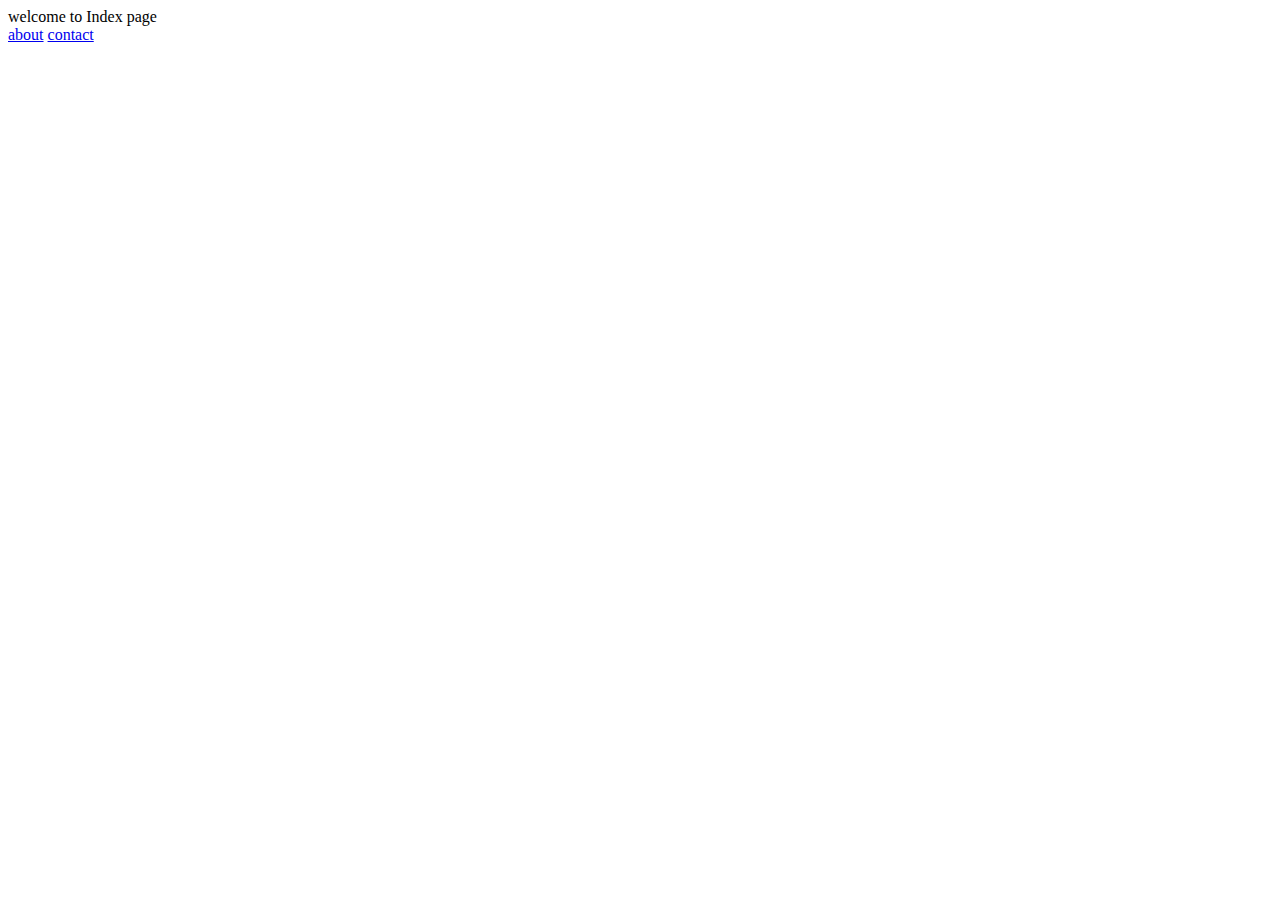
<file: index.html>
<!doctype html>
<html lang="en">
<head>
    <meta charset="UTF-8">
    <meta name="viewport"
          content="width=device-width, user-scalable=no, initial-scale=1.0, maximum-scale=1.0, minimum-scale=1.0">
    <meta http-equiv="X-UA-Compatible" content="ie=edge">
    <title>Document</title>
</head>
<body>
<div>
    <span>welcome to Index page</span>
</div>

<nav>
    <a href="about.html">about</a>
    <a href="contact.html">contact</a>
</nav>

</body>
</html>
</file>
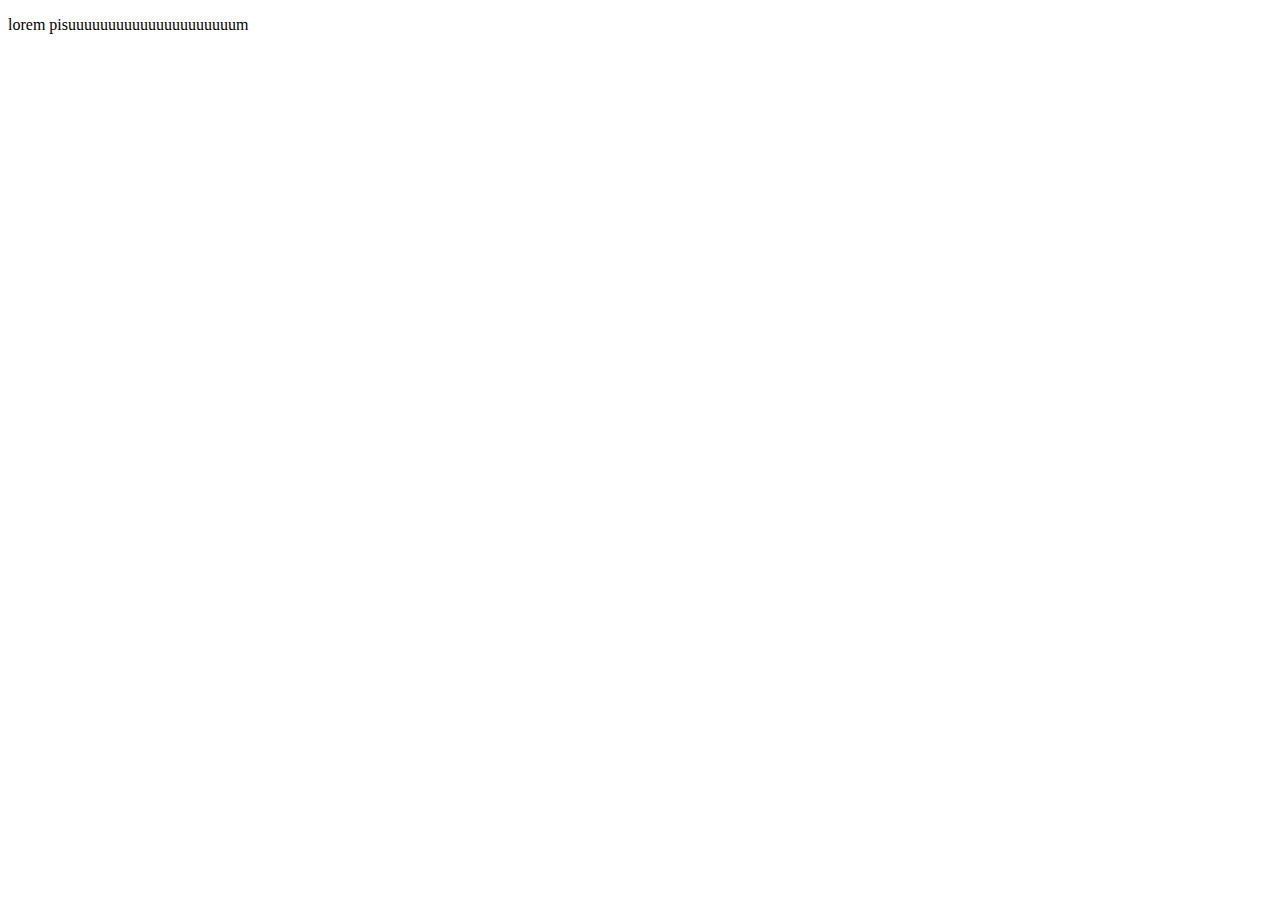
<file: about.html>
<!doctype html>
<html lang="en">
<head>
    <meta charset="UTF-8">
    <meta name="viewport"
          content="width=device-width, user-scalable=no, initial-scale=1.0, maximum-scale=1.0, minimum-scale=1.0">
    <meta http-equiv="X-UA-Compatible" content="ie=edge">
    <title>Document</title>
</head>
<body>
<p>lorem pisuuuuuuuuuuuuuuuuuuuuum</p>
</body>
</html>
</file>
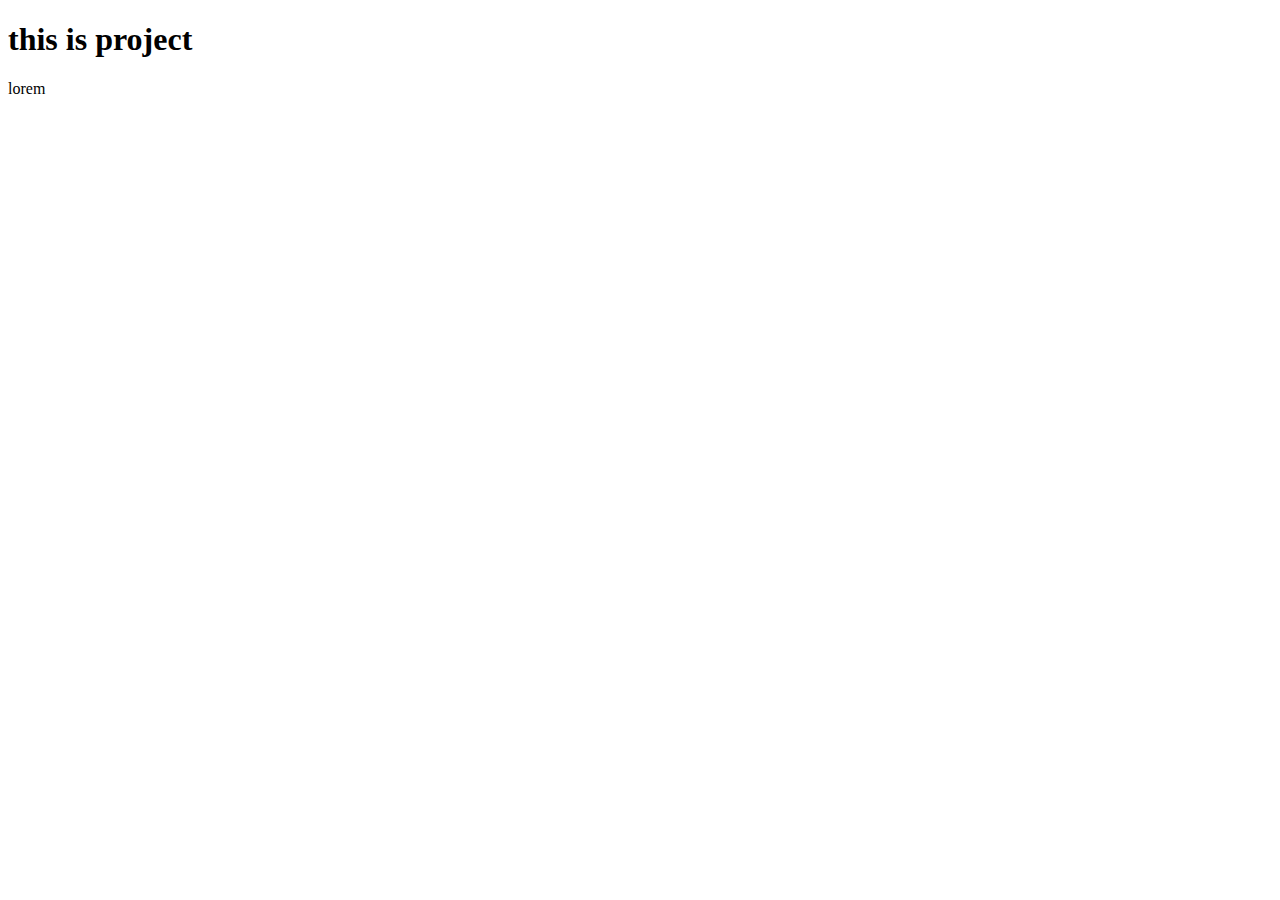
<file: contact.html>
<!doctype html>
<html lang="en">
<head>
    
    <meta name="viewport"
          content="width=device-width, user-scalable=no, initial-scale=1.0, maximum-scale=1.0, minimum-scale=1.0">
    <meta http-equiv="X-UA-Compatible" content="ie=edge">
    <title>Document</title>
</head>
<body>
    <div>
        <h1>
            this is project

        </h1>

        <p>lorem</p>

    </div>
</body>
</html>
</file>
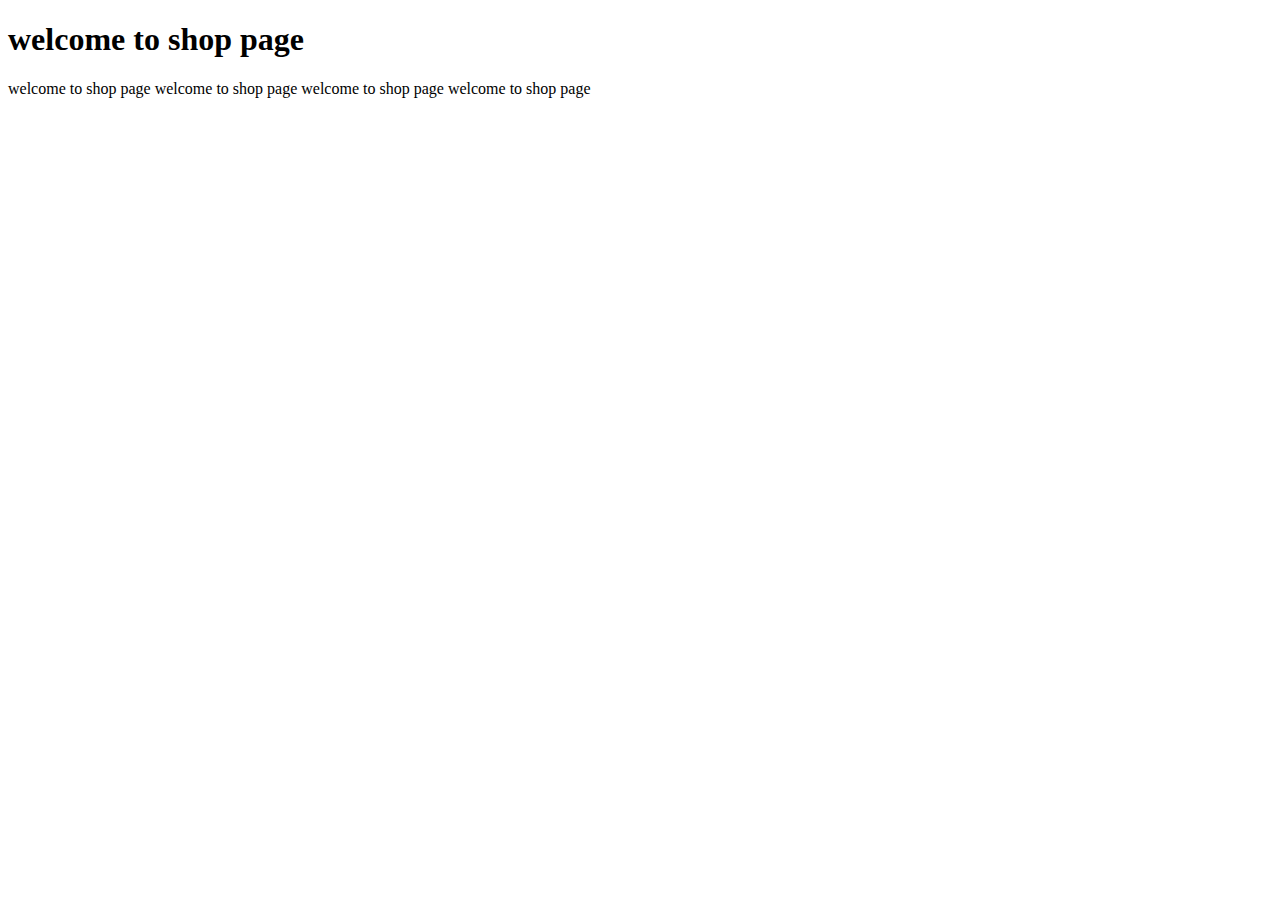
<file: shop.html>
<!doctype html>
<html lang="en">
<head>
    <meta charset="UTF-8">
    <meta name="viewport"
          content="width=device-width, user-scalable=no, initial-scale=1.0, maximum-scale=1.0, minimum-scale=1.0">
    <meta http-equiv="X-UA-Compatible" content="ie=edge">
    <title>shop page</title>
</head>
<body>
    <h1>welcome to shop page</h1>

    <p>welcome to shop page welcome to shop page welcome to shop page welcome to shop page</p>
</body>
</html>
</file>
